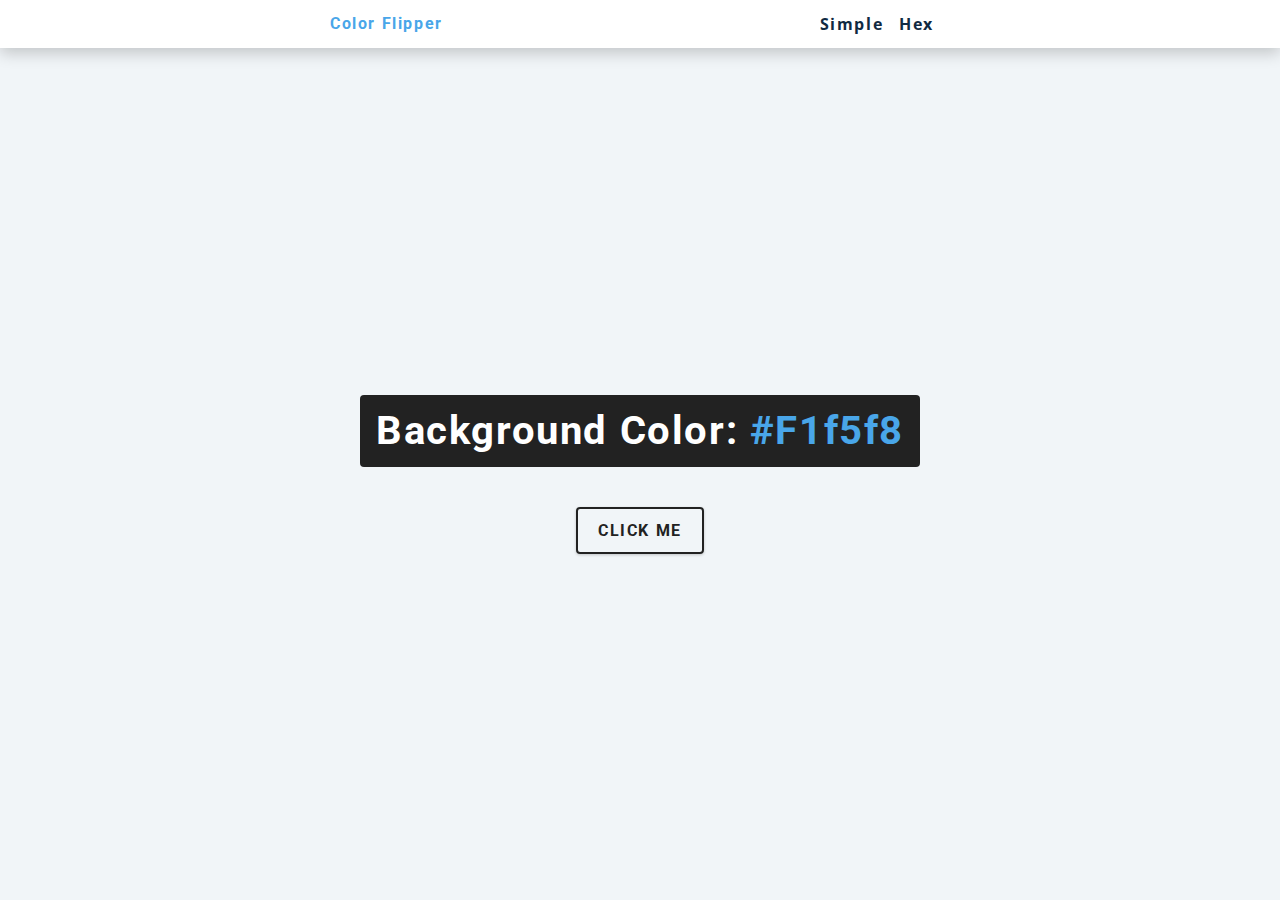
<file: index.html>
<!DOCTYPE html>
<html lang="en">
  <head>
    <meta charset="UTF-8" />
    <meta name="viewport" content="width=device-width, initial-scale=1.0" />
    <title>Background Color Changer</title>
    <link rel="stylesheet" href="css/styles.css" />
  </head>
  <body>
    <nav class="nav">
      <div class="nav__center">
        <h4>Color flipper</h4>
        <ul class="nav__list">
          <li class="nav__list-item">
            <a class="nav__link" href="/">Simple</a>
          </li>
          <li class="nav__list-item">
            <a class="nav__link" href="/pages/hex.html">Hex</a>
          </li>
        </ul>
      </div>
    </nav>

    <main class="main">
      <div class="container">
        <h2>Background Color: <span class="color">#f1f5f8</span></h2>
        <button id="btn" class="btn btn-hero">click me</button>
      </div>
    </main>

    <script src="/js/app.js"></script>
  </body>
</html>
</file>
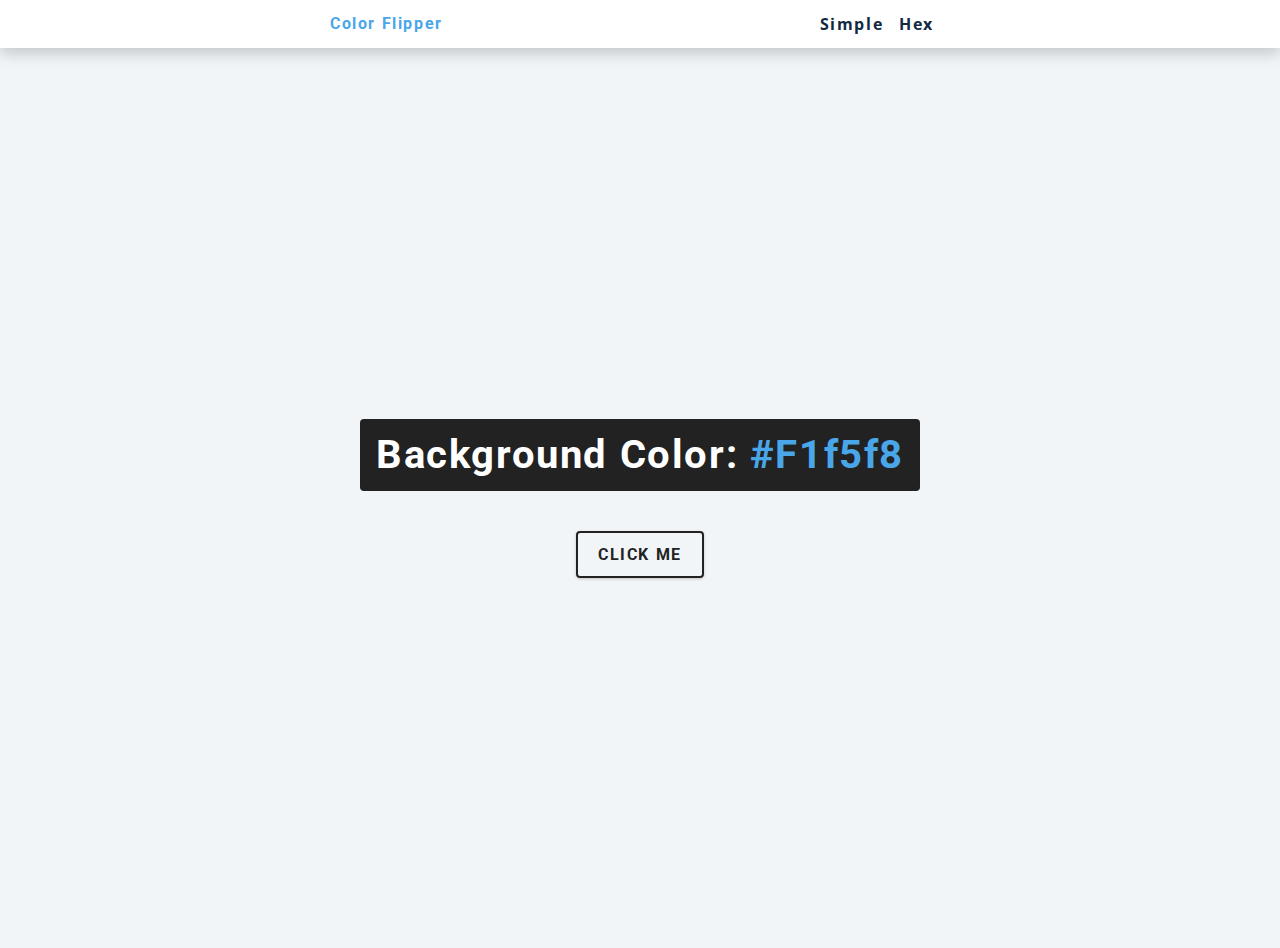
<file: pages/hex.html>
<!DOCTYPE html>
<html lang="en">
  <head>
    <meta charset="UTF-8" />
    <meta name="viewport" content="width=device-width, initial-scale=1.0" />
    <title>Background Color Changer || Hex</title>
    <link rel="stylesheet" href="../css/styles.css" />
  </head>
  <body>
    <nav>
      <div class="nav__center">
        <h4>Color flipper</h4>
        <ul class="nav__list">
          <li><a href="../index.html">Simple</a></li>
          <li><a href="/pages/hex.html">Hex</a></li>
        </ul>
      </div>
    </nav>

    <main>
      <div class="container">
        <h2>Background Color: <span class="color">#f1f5f8</span></h2>
        <button id="btn" class="btn btn-hero">click me</button>
      </div>
    </main>

    <script src="/js/hex.js"></script>
  </body>
</html>
</file>
<file: css/styles.css>
/*
=============== 
Fonts
===============
*/
@import url("https://fonts.googleapis.com/css?family=Open+Sans|Roboto:400,700&display=swap");

/*
=============== 
Variables
===============
*/

:root {
  /* dark shades of primary color*/
  --clr-primary-1: hsl(205, 86%, 17%);
  --clr-primary-2: hsl(205, 77%, 27%);
  --clr-primary-3: hsl(205, 72%, 37%);
  --clr-primary-4: hsl(205, 63%, 48%);
  /* primary/main color */
  --clr-primary-5: hsl(205, 78%, 60%);
  /* lighter shades of primary color */
  --clr-primary-6: hsl(205, 89%, 70%);
  --clr-primary-7: hsl(205, 90%, 76%);
  --clr-primary-8: hsl(205, 86%, 81%);
  --clr-primary-9: hsl(205, 90%, 88%);
  --clr-primary-10: hsl(205, 100%, 96%);
  /* darkest grey - used for headings */
  --clr-grey-1: hsl(209, 61%, 16%);
  --clr-grey-2: hsl(211, 39%, 23%);
  --clr-grey-3: hsl(209, 34%, 30%);
  --clr-grey-4: hsl(209, 28%, 39%);
  /* grey used for paragraphs */
  --clr-grey-5: hsl(210, 22%, 49%);
  --clr-grey-6: hsl(209, 23%, 60%);
  --clr-grey-7: hsl(211, 27%, 70%);
  --clr-grey-8: hsl(210, 31%, 80%);
  --clr-grey-9: hsl(212, 33%, 89%);
  --clr-grey-10: hsl(210, 36%, 96%);
  --clr-white: #fff;
  --clr-red-dark: hsl(360, 67%, 44%);
  --clr-red-light: hsl(360, 71%, 66%);
  --clr-green-dark: hsl(125, 67%, 44%);
  --clr-green-light: hsl(125, 71%, 66%);
  --clr-black: #222;
  --ff-primary: "Roboto", sans-serif;
  --ff-secondary: "Open Sans", sans-serif;
  --transition: all 0.3s linear;
  --spacing: 0.1rem;
  --radius: 0.25rem;
  --light-shadow: 0 5px 15px rgba(0, 0, 0, 0.1);
  --dark-shadow: 0 5px 15px rgba(0, 0, 0, 0.2);
  --max-width: 1170px;
  --fixed-width: 620px;
}
/*
=============== 
Global Styles
===============
*/

*,
::after,
::before {
  margin: 0;
  padding: 0;
  box-sizing: border-box;
}
body {
  font-family: var(--ff-secondary);
  background: var(--clr-grey-10);
  color: var(--clr-grey-1);
  line-height: 1.5;
  font-size: 0.875rem;
}
ul {
  list-style-type: none;
}
a {
  text-decoration: none;
}
h1,
h2,
h3,
h4 {
  letter-spacing: var(--spacing);
  text-transform: capitalize;
  line-height: 1.25;
  margin-bottom: 0.75rem;
  font-family: var(--ff-primary);
}
h1 {
  font-size: 3rem;
}
h2 {
  font-size: 2rem;
}
h3 {
  font-size: 1.25rem;
}
h4 {
  font-size: 0.875rem;
}
p {
  margin-bottom: 1.25rem;
  color: var(--clr-grey-5);
}
@media screen and (min-width: 800px) {
  h1 {
    font-size: 4rem;
  }
  h2 {
    font-size: 2.5rem;
  }
  h3 {
    font-size: 1.75rem;
  }
  h4 {
    font-size: 1rem;
  }
  body {
    font-size: 1rem;
  }
  h1,
  h2,
  h3,
  h4 {
    line-height: 1;
  }
}
/*  global classes */

/* section */
.section {
  padding: 5rem 0;
}

.section-center {
  width: 90vw;
  margin: 0 auto;
  max-width: 1170px;
}
@media screen and (min-width: 992px) {
  .section-center {
    width: 95vw;
  }
}
main {
  min-height: 100vh;
  display: grid;
  place-items: center;
}

/*
=============== 
Nav
===============
*/
nav {
  background: var(--clr-white);
  height: 3rem;
  display: grid;
  align-items: center;
  box-shadow: var(--dark-shadow);
}
.nav__center {
  width: 90vw;
  max-width: var(--fixed-width);
  margin: 0 auto;
  display: flex;
  align-items: center;
  justify-content: space-between;
}
.nav__center h4 {
  margin-bottom: 0;
  color: var(--clr-primary-5);
}
.nav__list {
  display: flex;
}
nav a {
  text-transform: capitalize;
  font-weight: 700;
  font-size: 1rem;
  color: inherit;
  letter-spacing: var(--spacing);
  margin-right: 1rem;
}
nav a:hover {
  color: var(--clr-primary-5);
}

.nav__link.active {
  color: var(--clr-primary-5);
}
/*
=============== 
Container
===============
*/
.main {
  min-height: calc(100vh - 3rem);
  display: grid;
  place-items: center;
}
.container {
  text-align: center;
}
.container h2 {
  background: var(--clr-black);
  color: var(--clr-white);
  padding: 1rem;
  border-radius: var(--radius);
  margin-bottom: 2.5rem;
}
.color {
  color: var(--clr-primary-5);
}
.btn-hero {
  font-family: var(--ff-primary);
  text-transform: uppercase;
  background: transparent;
  color: var(--clr-black);
  letter-spacing: var(--spacing);
  display: inline-block;
  font-weight: 700;
  transition: var(--transition);
  border: 2px solid var(--clr-black);
  cursor: pointer;
  box-shadow: 0 1px 3px rgba(0, 0, 0, 0.2);
  border-radius: var(--radius);
  font-size: 1rem;
  padding: 0.75rem 1.25rem;
}
.btn-hero:hover {
  color: var(--clr-white);
  background: var(--clr-black);
}
</file>
